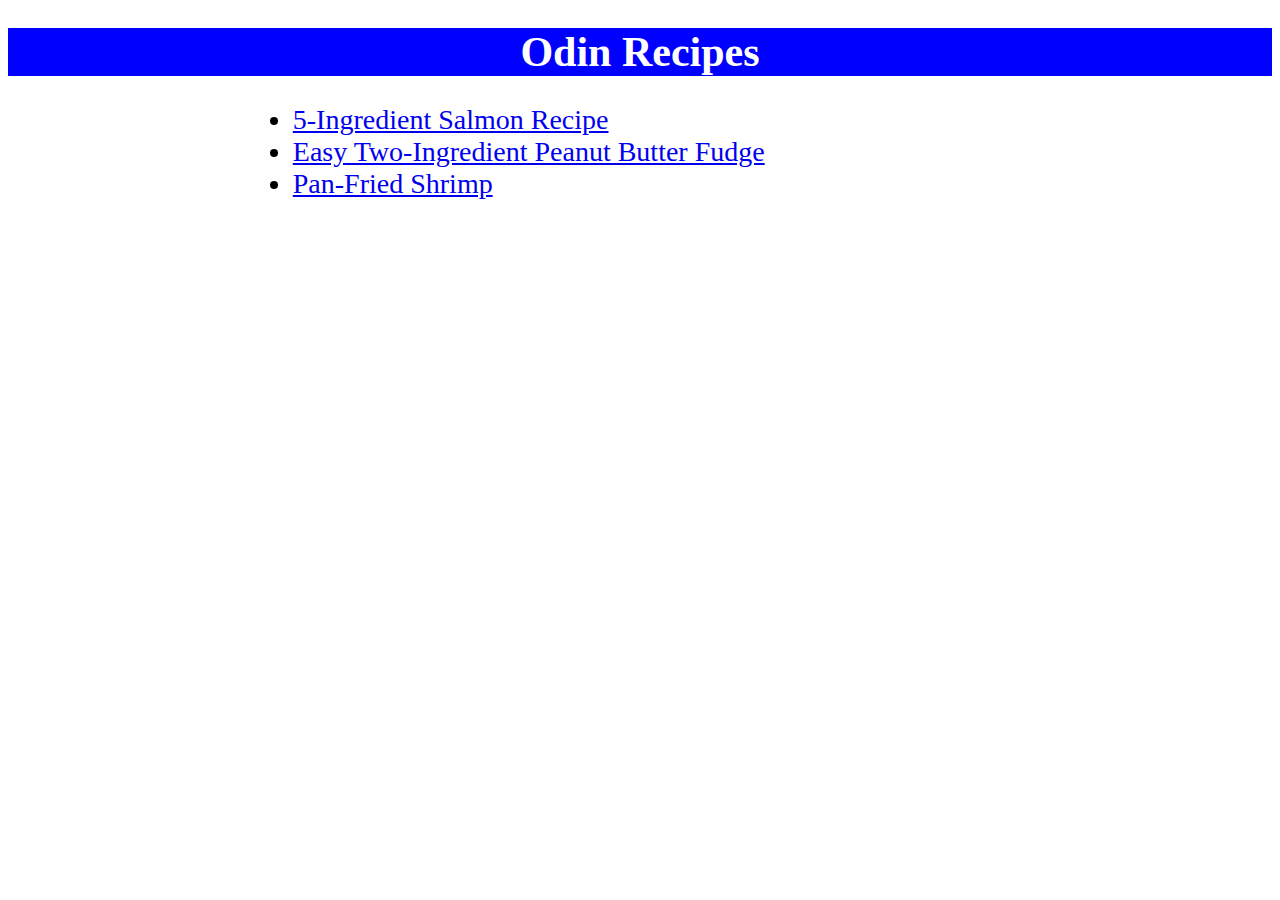
<file: index.html>
<!DOCTYPE html>
<html lang="en">
    <head>
        <meta charset="UTF-8">
        <link rel="stylesheet" href="style.css">
        <title>Odin Recipes</title>
    </head>
    <body>
        <h1 class="head">Odin Recipes</h1>
        <p>
            <ul>
                <li class="link"><a href="recipes/salmon.html">5-Ingredient Salmon Recipe</a></li>
                <li class="link"><a href="recipes/peanut-fudge.html">Easy Two-Ingredient Peanut Butter Fudge</a></li>
                <li class="link"><a href="recipes/pan-fried-shrimp.html">Pan-Fried Shrimp</a></li>
        </ul>
    </body>

</html>
</file>
<file: style.css>
.body {
    font-family: Arial, Helvetica, sans-serif;
}
.head {
    Font-weight: bold;
    font-size: 42px;
    background-color: blue;
    color: white;
    text-align: center;
}

.head2 {
    Font-weight: bold;
    font-size: 34px;
    background-color: blue;
    color: white;
    text-align: center;
}
.link ,
.des {
    Font-size: 28px;
    font-weight: 500;
    color:black;
}
    
 .link {   
    margin-left: 20%;
    

}
.shrimp {
    height:auto;
    width:300px;
    padding-left:40%;
}
.des {
    text-align: center;
}
</file>
